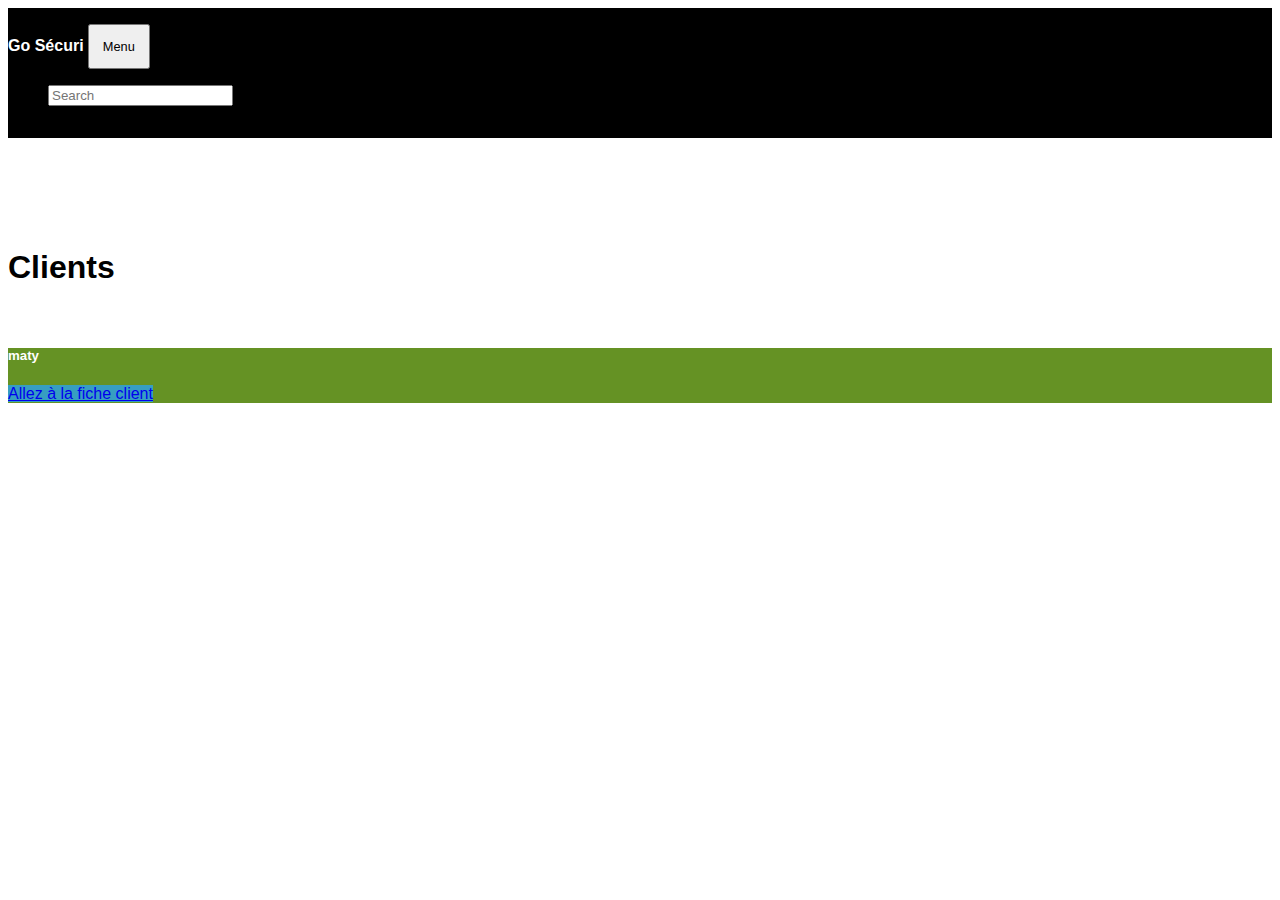
<file: src/fr/epsi/MSPR/index-navigation.html>
<!DOCTYPE html>
<html lang="en">
<head>
    <meta charset="utf-8"/>
    <meta name="viewport" content="width=device-width, initial-scale=1, shrink-to-fit=no"/>
    <meta name="description" content=""/>
    <meta name="author" content=""/>
    <title>MSPR</title>
    <link href="https://cdn.jsdelivr.net/npm/bootstrap@5.1.3/dist/css/bootstrap.min.css" rel="stylesheet"
          integrity="sha384-1BmE4kWBq78iYhFldvKuhfTAU6auU8tT94WrHftjDbrCEXSU1oBoqyl2QvZ6jIW3" crossorigin="anonymous">
    <script src="https://cdn.jsdelivr.net/npm/bootstrap@5.1.3/dist/js/bootstrap.bundle.min.js"
            integrity="sha384-ka7Sk0Gln4gmtz2MlQnikT1wXgYsOg+OMhuP+IlRH9sENBO0LRn5q+8nbTov4+1p"
            crossorigin="anonymous"></script>
    <script src="https://cdn.jsdelivr.net/npm/@popperjs/core@2.10.2/dist/umd/popper.min.js"
            integrity="sha384-7+zCNj/IqJ95wo16oMtfsKbZ9ccEh31eOz1HGyDuCQ6wgnyJNSYdrPa03rtR1zdB"
            crossorigin="anonymous"></script>
    <script src="https://cdn.jsdelivr.net/npm/bootstrap@5.1.3/dist/js/bootstrap.min.js"
            integrity="sha384-QJHtvGhmr9XOIpI6YVutG+2QOK9T+ZnN4kzFN1RtK3zEFEIsxhlmWl5/YESvpZ13"
            crossorigin="anonymous"></script>

    <link href="css/styles.css" rel="stylesheet" />
</head>

<body id="page-top">

<!-- Navigation-->
<nav class="navbar navbar-expand-lg fixed-top" id="mainNav">
    <div class="container">
        <span class="navbar-brand">Go Sécuri</span>
        <button class="navbar-toggler font-weight-bold text-white rounded" type="button" data-bs-toggle="collapse"
                aria-expanded="false" aria-label="Toggle navigation">
            Menu
            <i class="fas fa-bars"></i>
        </button>
        <div class="collapse navbar-collapse" id="navbarResponsive">
            <ul class="navbar-nav ms-auto">
                <li class="nav-item mx-0 mx-lg-1">
                    <input id="Search" onkeyup="myFunction()" type="text" class="form-control" placeholder="Search">
                </li>
            </ul>
        </div>
    </div>

</nav>


<!-- Fiche-Client Section-->
<section class="page-section">
    <div class="container">
        <br><br><br><br><br>
        <h1 class="text-center" id="objet">Clients</h1>
        <div class="col-md-6 col-lg-4 mb-5"></div>
        <div id="all-clients" class="row justify-content-center">

        <!-- A copier -->
        <div class="col-md-6 col-lg-4 mb-5 client-search">
            <div class="mx-auto">
                <div class="card text-center">
                    <div class="card-header">
                        &nbsp
                    </div>
                    <div class="card-body" id="card-body">
                        <h5 id="name" class="card-title">maty</h5>
                        <a href="$fiche-client.html" class="btn btn-primary" id="header">Allez à la fiche client</a>
                    </div>
                    <div class="card-footer">
                        &nbsp
                    </div>
                </div>
            </div>
        </div>


        </div>
    </div>
</section>


<script>
    function myFunction() {
        var input = document.getElementById("Search");
        var lower_case = input.value.toLowerCase();
        var client = document.getElementsByClassName('client-search');

        for (var i = 0; i < client.length; i++) {
            if (client[i].innerText.toLowerCase().includes(lower_case)) {
                client[i].style.display = "block";
            } else {
                client[i].style.display = "none";
            }
        }
    }
</script>
</body>
</html>
</file>
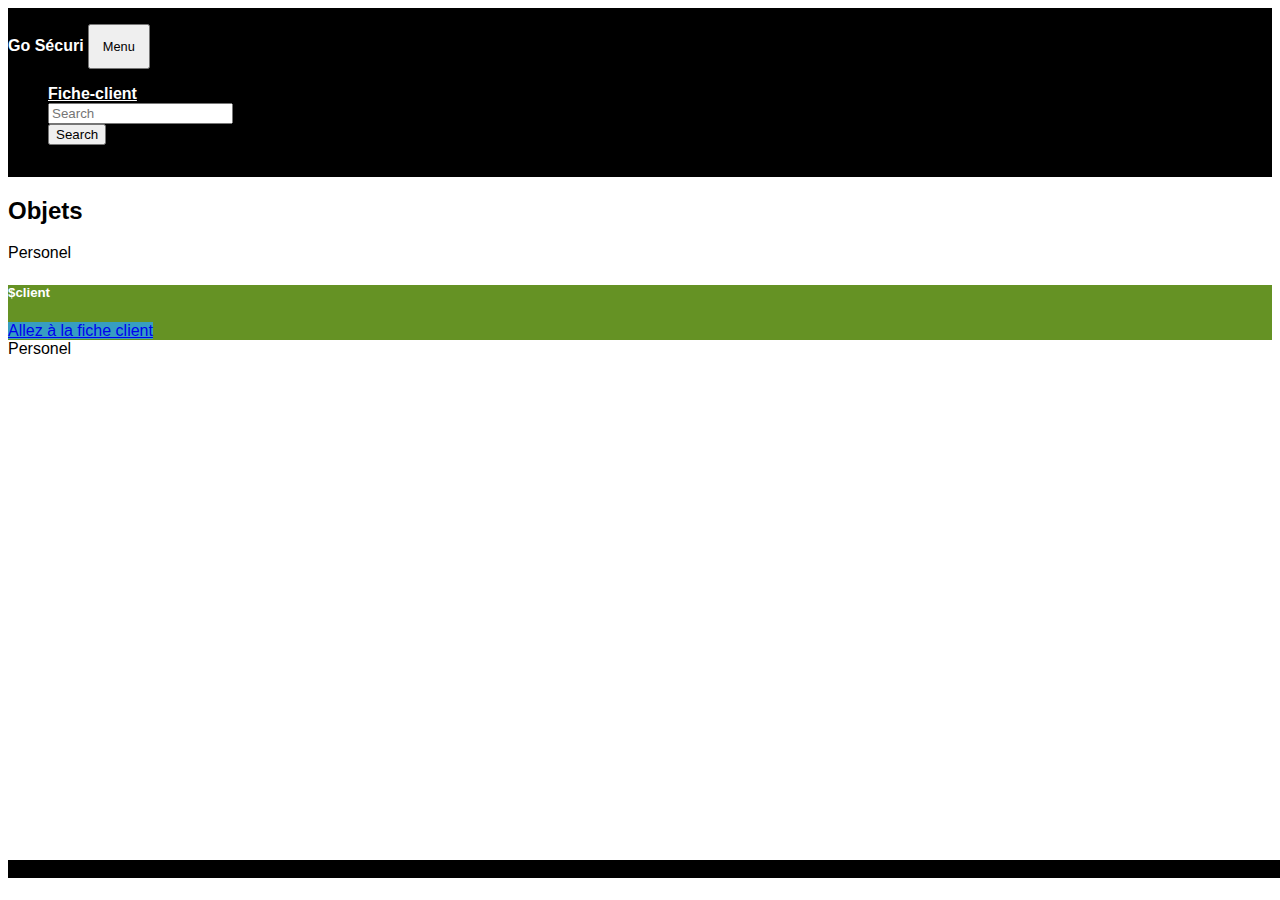
<file: src/fr/epsi/MSPR/navigation.html>
<!DOCTYPE html>
<html lang="en">
<head>
    <meta charset="utf-8"/>
    <meta name="viewport" content="width=device-width, initial-scale=1, shrink-to-fit=no"/>
    <meta name="description" content=""/>
    <meta name="author" content=""/>
    <title>MSPR</title>
    <link href="css/styles.css" rel="stylesheet"/>
    <link href="https://cdn.jsdelivr.net/npm/bootstrap@5.1.3/dist/css/bootstrap.min.css" rel="stylesheet"
          integrity="sha384-1BmE4kWBq78iYhFldvKuhfTAU6auU8tT94WrHftjDbrCEXSU1oBoqyl2QvZ6jIW3" crossorigin="anonymous">
    <script src="https://cdn.jsdelivr.net/npm/bootstrap@5.1.3/dist/js/bootstrap.bundle.min.js"
            integrity="sha384-ka7Sk0Gln4gmtz2MlQnikT1wXgYsOg+OMhuP+IlRH9sENBO0LRn5q+8nbTov4+1p"
            crossorigin="anonymous"></script>
    <script src="https://cdn.jsdelivr.net/npm/@popperjs/core@2.10.2/dist/umd/popper.min.js"
            integrity="sha384-7+zCNj/IqJ95wo16oMtfsKbZ9ccEh31eOz1HGyDuCQ6wgnyJNSYdrPa03rtR1zdB"
            crossorigin="anonymous"></script>
    <script src="https://cdn.jsdelivr.net/npm/bootstrap@5.1.3/dist/js/bootstrap.min.js"
            integrity="sha384-QJHtvGhmr9XOIpI6YVutG+2QOK9T+ZnN4kzFN1RtK3zEFEIsxhlmWl5/YESvpZ13"
            crossorigin="anonymous"></script>


</head>

<body id="page-top">

<!-- Navigation-->
<nav class="navbar navbar-expand-lg fixed-top" id="mainNav">
    <div class="container">
        <span class="navbar-brand">Go Sécuri</span>
        <button class="navbar-toggler font-weight-bold text-white rounded" type="button" data-bs-toggle="collapse"
                aria-expanded="false" aria-label="Toggle navigation">
            Menu
            <i class="fas fa-bars"></i>
        </button>
        <div class="collapse navbar-collapse" id="navbarResponsive">
            <ul class="navbar-nav ms-auto">
                <li class="nav-item mx-0 mx-lg-1"><a class="nav-link py-3 px-0 px-lg-3 rounded" href="index.html">Fiche-client</a>
                </li>
                <li class="nav-item mx-0 mx-lg-1">
                    <form class="form-inline" action="navigation.html">
                        <div class="input-group">
                            <input type="text" class="form-control" placeholder="Search">
                            <div class="input-group-prepend">
                                <button type="submit" class="input-group-text">Search</button>
                            </div>
                        </div>
                    </form>
                </li>
            </ul>
        </div>
    </div>

</nav>
<!-- Fiche-Client Section-->
<section class="page-section">
    <div class="container">
        <!-- fiche-client Section Heading-->
        <h2 class="page-section-heading text-center mb-0" id="objet">Objets</h2>
        <div class="col-md-6 col-lg-4 mb-5"></div>
        <!-- fiche-client Grid Items-->
        <div class="row justify-content-center">

            <!-- A copié -->
            <div class="col-md-6 col-lg-4 mb-5">
                <div class="mx-auto">
                    <div class="card text-center">
                        <div class="card-header">
                            Personel
                        </div>
                        <div class="card-body" id="card-body">
                            <h5 class="card-title">$client</h5>
                            <a href="index.html" class="btn btn-primary" id="header">Allez à la fiche client</a>
                        </div>
                        <div class="card-footer">
                            Personel
                        </div>
                    </div>
                </div>
            </div>

        </div>
    </div>
</section>
<!-- Copyright-->
<footer id="footer">
    <div class="copyright py-4 text-center text-white">
        <div class="container">
            <small>Copyright &copy; MSPR Java QYMEE 2022</small>
        </div>
    </div>
</footer>
</body>
</html>
</file>
<file: src/fr/epsi/MSPR/css/styles.css>
#page-top{
  font-family: Roboto, sans-serif;
}

#header{
  background-color: #379EC1;
}

#card-body{
  color: #fff;
  background-color: #659224;
}

#mainNav {
  padding-top: 1rem;
  padding-bottom: 1rem;
  background-color: #000000;
  font-weight: 700;
}
#mainNav .navbar-brand {
  color: #fff;
}
#mainNav .navbar-nav li.nav-item a.nav-link {
  color: #fff;
}
#mainNav .navbar-nav li.nav-item a.nav-link:hover {
  color: #659224;
}
#mainNav .navbar-toggler {
  font-size: 80%;
  padding: 0.8rem;
}

.client {
  padding-top: calc(6rem + 74px);
  padding-bottom: 6rem;
}
.client .client-heading {
  font-size: 2.75rem;
  line-height: 2.75rem;
}
.client .client-subheading {
  font-size: 1.25rem;
}
.client .client-avatar {
  width: 15rem;
}

.copyright {
  background-color: #000000;
}


#footer {
  position: absolute;
  bottom: 0;
  width: 100%;
  height: 2.5rem;            /* Footer height */
}
</file>
